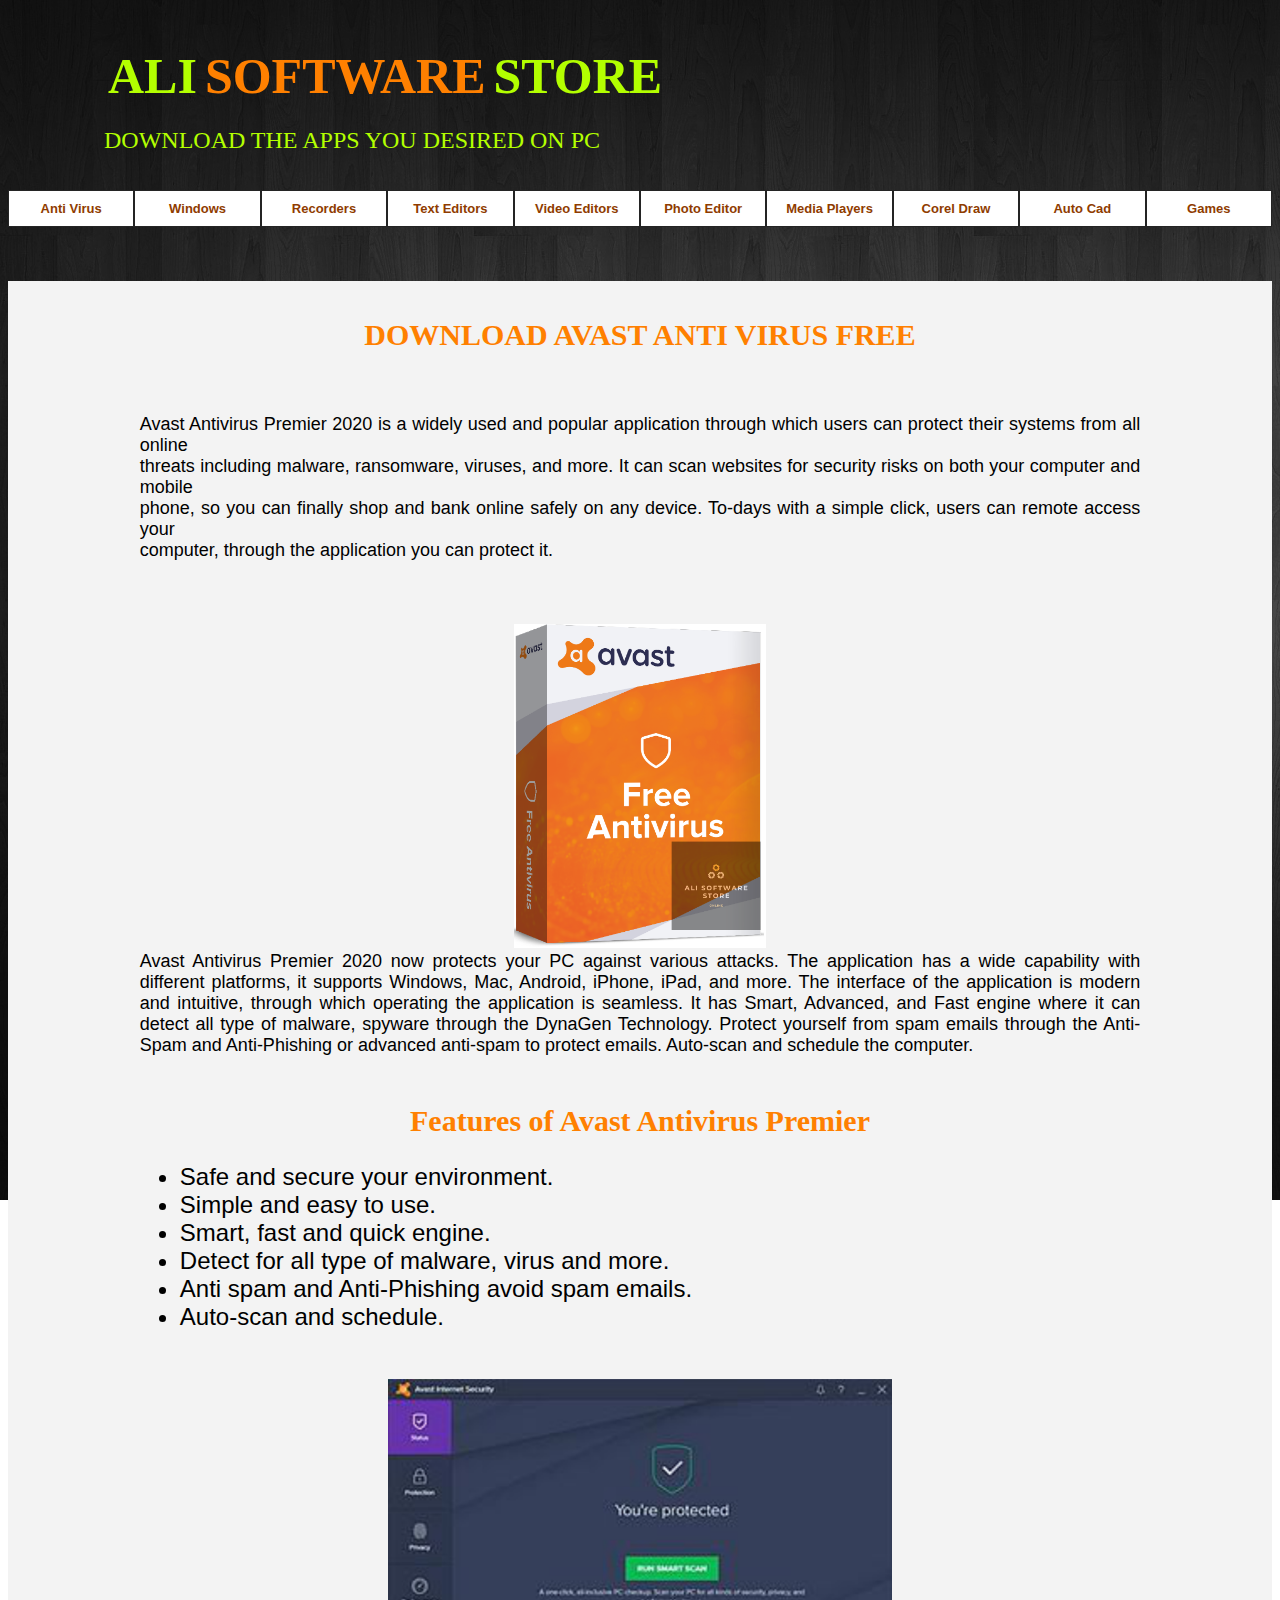
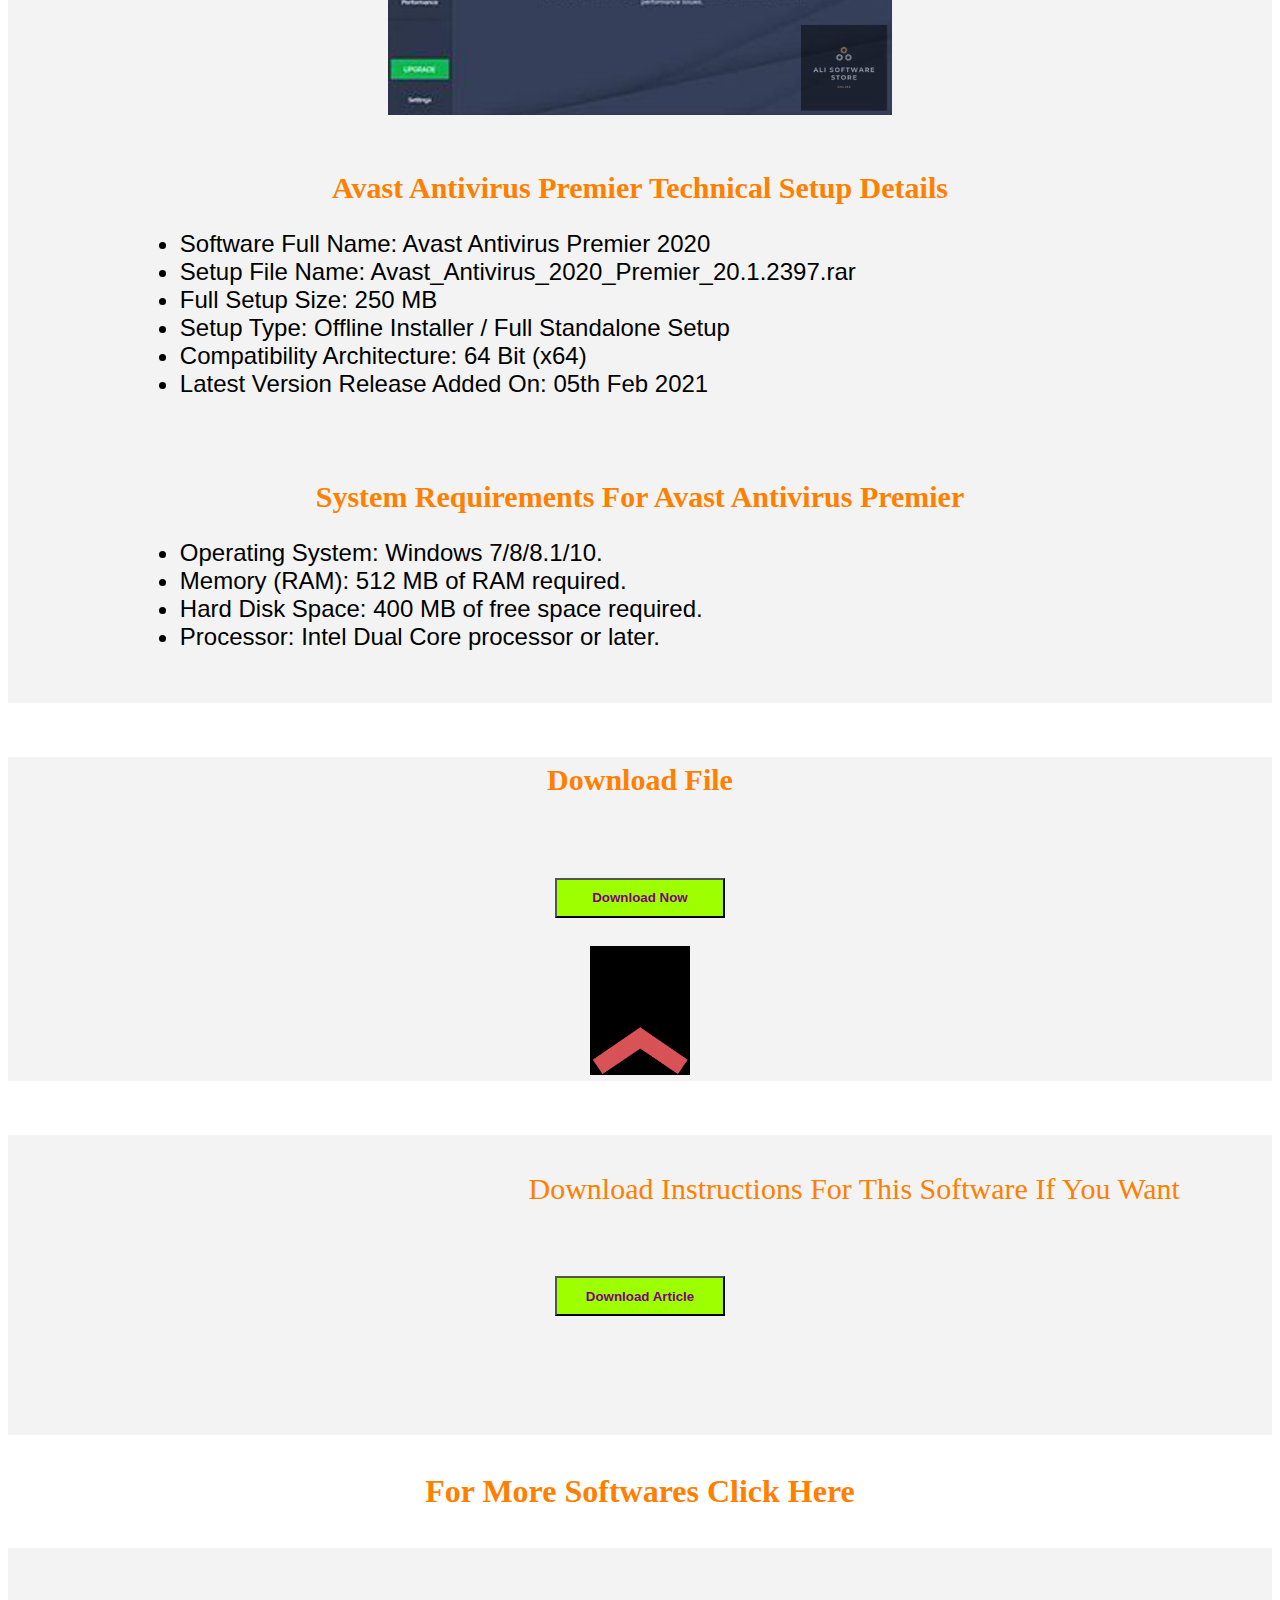
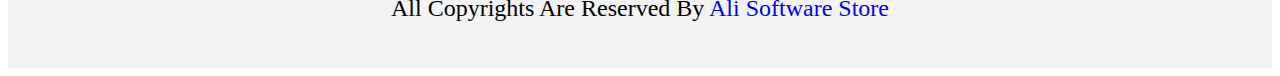
<file: index.html>
<html>
<head>
<title>
		Ali Software Store
</title>



<link rel="icon" href="images/logo.png">



<link rel="stylesheet" href="css.css">


</head>
<body>



<br>

<a href=index.html><h1 align=left><font id=class>&nbsp;&nbsp;&nbsp;&nbsp;&nbsp;&nbsp;&nbsp;&nbsp;ALI</font>        <font id=class1>SOFTWARE</font> <font id=class>STORE</font></h1></a>
			                      <font face=impact color=#b3ff00 size=5>&nbsp;&nbsp;&nbsp;&nbsp;&nbsp;&nbsp;&nbsp;&nbsp;&nbsp;&nbsp;&nbsp;&nbsp;&nbsp;&nbsp;&nbsp;&nbsp;DOWNLOAD THE APPS YOU DESIRED ON PC</font>

<br><br><br>



<table width=100% border=0 height=35 bgcolor= #242424 cellspacing=0><tr>

<td width=10%><a href=https://alifdkjsadflasdyfv.github.io/anti-virus/><button class="btn success"><font size=2%>Anti Virus</font></button></td>
<td width=10%><a href=https://alifdkjsadflasdyfv.github.io/windows/><button class="btn success"><font size=2%>Windows</font></button></td>
<td width=10%><a href=https://alifdkjsadflasdyfv.github.io/recorders/><button class="btn success"><font size=2%>Recorders</font></button></td>
<td width=10%><a href=https://alifdkjsadflasdyfv.github.io/text-editors/><button class="btn success"><font size=2%>Text Editors</font></button></td>
<td width=10%><a href=https://alifdkjsadflasdyfv.github.io/video-editors/><button class="btn success"><font size=2%>Video Editors</font></button></td>
<td width=10%><a href=https://alifdkjsadflasdyfv.github.io/photo-editors/><button class="btn success"><font size=2%>Photo Editor</font></button></td>
<td width=10%><a href=https://alifdkjsadflasdyfv.github.io/media-palyers/><button class="btn success"><font size=2%>Media Players</font></font></button></td>
<td width=10%><a href=https://alifdkjsadflasdyfv.github.io/corel-draw/><button class="btn success"><font size=2%>Corel Draw</font></button></td>
<td width=10%><a href=https://alifdkjsadflasdyfv.github.io/auto-cad/><button class="btn success"><font size=2%>Auto Cad</font></button></td>
<td width=10%><a href=https://alifdkjsadflasdyfv.github.io/Games/><button class="btn success"><font size=2%>Games</font></button></td>
</tr></table>

<br><br><br>


<table width=100% border=0 height=300 bgcolor=#F3f3f3 align=center><tr><td valign=justify>
<center><h1 id=h2>  <br>DOWNLOAD AVAST ANTI VIRUS FREE</h1></center>






<center><br></center><h1 align=center><font face=arial size=4>


<table width=80% align=center><tr><td>
<font face=arial size=4><p align=justify>


Avast Antivirus Premier 2020 is a widely used and popular application through which users can protect their systems from all online<br>threats including malware, ransomware, viruses, and more. It can scan websites for security risks on both your computer and mobile<br>phone, so you can finally shop and bank online safely on any device. To-days with a simple click, users can remote access your<br>computer, through the application you can protect it.</p><br><br>

</font>
</td></tr></table>


<center><img src=images/avast.png width=20%></center>


<table width=80% align=center><tr><td>
<font face=arial size=4><p align=justify>Avast Antivirus Premier 2020 now protects your PC against various attacks. The application has a wide capability with different platforms, it supports Windows, Mac, Android, iPhone, iPad, and more. The interface of the application is modern and intuitive, through which operating the application is seamless. It has Smart, Advanced, and Fast engine where it can detect all type of malware, spyware through the DynaGen Technology. Protect yourself from spam emails through the Anti-Spam and Anti-Phishing or advanced anti-spam to protect emails. Auto-scan and schedule the computer.</p></font>
</td></tr></table>

<br><br>


<table width=80% align=center><tr><td>
<font face=arial size=5><p align=justify>


<h2 align=center id=h2>Features of Avast Antivirus Premier</h2>



<ul><li>Safe and secure your environment.</li>
<li>Simple and easy to use.</li>
<li>Smart, fast and quick engine.</li>
<li>Detect for all type of malware, virus and more.</li>
<li>Anti spam and Anti-Phishing avoid spam emails.</li>
<li>Auto-scan and schedule.</li>
</ul>





</p></font>
</td></tr></table>









<br>

<img src=images/avast-shot.png width=40%>




<table width=80% align=center><tr><td>
<font face=arial size=5><p align=justify>

<br>
<h2 align=center id=h2>Avast Antivirus Premier Technical Setup Details</h2>



<ul><li>Software Full Name: Avast Antivirus Premier 2020</li>
<li>Setup File Name: Avast_Antivirus_2020_Premier_20.1.2397.rar</li>
<li>Full Setup Size: 250 MB</li>
<li>Setup Type: Offline Installer / Full Standalone Setup</li>
<li>Compatibility Architecture: 64 Bit (x64)</li>
<li>Latest Version Release Added On: 05th Feb 2021</li>
</ul>





</p></font>
</td></tr></table>














<table width=80% align=center><tr><td>
<font face=arial size=5><p align=justify>

<br>
<h2 align=center id=h2>System Requirements For Avast Antivirus Premier</h2>



<ul><li>Operating System: Windows 7/8/8.1/10.</li>
<li>Memory (RAM): 512 MB of RAM required.</li>
<li>Hard Disk Space: 400 MB of free space required.</li>
<li>Processor: Intel Dual Core processor or later.</li>
</ul>





</p></font>
</td></tr></table>










</td></tr></table>






<br><br><br>


<table width=100% border=0 height=300 bgcolor=#F3f3f3><tr><td valign=justify>



















<table width=80% align=center><tr><td>
<font face=arial size=5><p align=justify>


<h2 align=center id=h2>Download File</h2>


<br><br>
<center><a href="https://54-38-216-15.xyz/Getintopc.com/avast_pro_antivirus_setup_18.5.3931.rar?md5=EOhogZ0E4uV0SP4rVL5W7Q&expires=1617092681"><button>Download Now</button></a></center>
<br>











<center><img src=images/giphy.gif width=10%></center>




</p></font>
</td></tr></table>








</td></tr></table>





<br><br><br>



<table width=100% border=0 height=300 bgcolor=#F3f3f3><tr><td valign=top>




<font face=arial size=5 id=h2><p align=justify>

<br>&nbsp;&nbsp;&nbsp;&nbsp;&nbsp;&nbsp;&nbsp;&nbsp;&nbsp;&nbsp;&nbsp;&nbsp;&nbsp;&nbsp;&nbsp;&nbsp;&nbsp;&nbsp;&nbsp;&nbsp;&nbsp;&nbsp;&nbsp;&nbsp;&nbsp;&nbsp;&nbsp;&nbsp;&nbsp;&nbsp;&nbsp;&nbsp;&nbsp;&nbsp;&nbsp;&nbsp;&nbsp;&nbsp;&nbsp;&nbsp;&nbsp;&nbsp;&nbsp;&nbsp;&nbsp;&nbsp;&nbsp;&nbsp;&nbsp;&nbsp;&nbsp;&nbsp;&nbsp;&nbsp;&nbsp;&nbsp;&nbsp;&nbsp;&nbsp;&nbsp;&nbsp;&nbsp;&nbsp;&nbsp;&nbsp;&nbsp;&nbsp;&nbsp;





Download Instructions For This Software If You Want


</font>






<center>

<br><br><br><a href=https://aliraffaythegreat.blogspot.com/2021/02/post-for-avast-anti-virus.html><button>Download Article</button></a>

</center>



</td></tr></table>







<br>

<a href=cat.html><h2 align=center><font face=lobster size=6 color=#ff8000>For More Softwares Click Here</font></center></a></h2><br>















<table border=0 width=100% height=120 bgcolor=#F3f3f3><tr><td align=center><font face=lobster size=5>All Copyrights Are Reserved By <a href=http://www.alisoftwarestore.tk>Ali Software Store</a></font></td></tr></table>
</body>
</html>
</file>
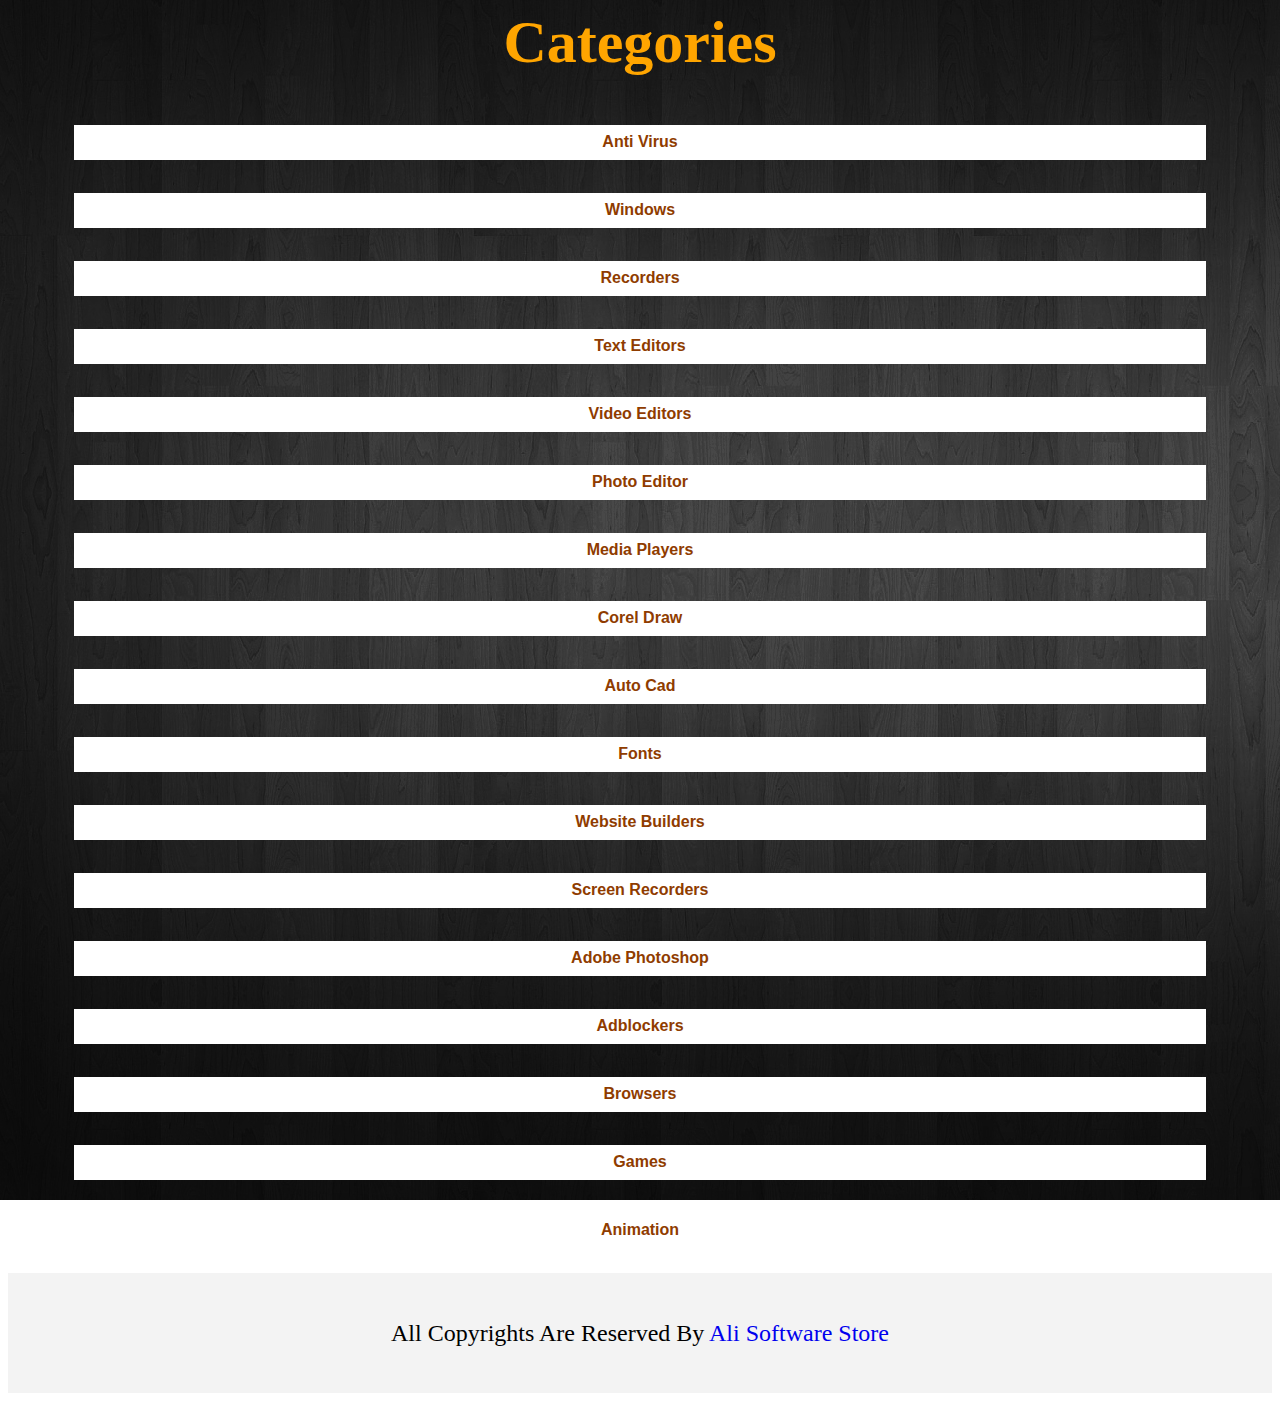
<file: cat.html>
<html>
<head>
<title>
	Ali Software Store || Category
</title>

<link rel="icon" href="images/logo.png">


<style>

body {
  background-image: url("images/bg.png");
  background-repeat: no-repeat;
  background-attachment: fixed;
}

#h1{
	color:orange;
	font-family:lobster;
	font-size:60px;
}




#h1:hover{
	color:#9dff00;
	font-family:lobster;
	font-size:60px;
}






.btn {
  border: 2px solid black;
  background-color: white;
  color: black;

  font-size: 16px;
  cursor: pointer;
}

/* Green */
.success {
  border-color: white;
  color: #8f3c00;
 font-weight:bold;
 height:35px;
 width:100%;
}

.success:hover {
  background-color: #d9d9d9;
  color:#b3ff00;
}




A {text-decoration: none;}
a:visited {color:#ff8000} /* Visited link    */
a:hover {color:#9dff00}   /* Mouse over link */




</style>

</head>





<body>






<h1 align=center id=h1>Categories</h1>



<table width=90% align=center border=0 height=50>

<tr><td><a href=https://alifdkjsadflasdyfv.github.io/anti-virus/><button class="btn success">Anti Virus</button></a></td></tr>

</table>

<br>









<table width=90% align=center border=0 height=50>

<tr><td><a href=windows.html><button class="btn success">Windows</button></a></td></tr>

</table>



<br>






<table width=90% align=center border=0 height=50>

<tr><td><a href=https://alifdkjsadflasdyfv.github.io/windows/><button class="btn success">Recorders</button></a></td></tr>

</table>



<br>




<table width=90% align=center border=0 height=50>

<tr><td><a href=https://alifdkjsadflasdyfv.github.io/text-editors/><button class="btn success">Text Editors</button></a></td></tr>

</table>


<br>








<table width=90% align=center border=0 height=50>

<tr><td><a href=https://alifdkjsadflasdyfv.github.io/video-editors/><button class="btn success">Video Editors</button></a></td></tr>

</table>




<br>






<table width=90% align=center border=0 height=50>

<tr><td><a href=https://alifdkjsadflasdyfv.github.io/photo-editors/><button class="btn success">Photo Editor</button></a></td></tr>

</table>




<br>












<table width=90% align=center border=0 height=50>

<tr><td><a href=https://alifdkjsadflasdyfv.github.io/media-palyers/><button class="btn success">Media Players</button></a></td></tr>

</table>




<br>










<table width=90% align=center border=0 height=50>

<tr><td><a href=https://alifdkjsadflasdyfv.github.io/corel-draw/><button class="btn success">Corel Draw</button></a></td></tr>

</table>




<br>












<table width=90% align=center border=0 height=50>

<tr><td><a href=https://alifdkjsadflasdyfv.github.io/auto-cad/><button class="btn success">Auto Cad</button></a></td></tr>

</table>




<br>










<table width=90% align=center border=0 height=50>

<tr><td><a href=https://alifdkjsadflasdyfv.github.io/fonts/><button class="btn success">Fonts</button></a></td></tr>

</table>




<br>







<table width=90% align=center border=0 height=50>

<tr><td><a href=https://alifdkjsadflasdyfv.github.io/website-builder/><button class="btn success">Website Builders</button></a></td></tr>

</table>




<br>









<table width=90% align=center border=0 height=50>

<tr><td><a href=https://alifdkjsadflasdyfv.github.io/screen-recorder/><button class="btn success">Screen Recorders</button></a></td></tr>

</table>




<br>








<table width=90% align=center border=0 height=50>

<tr><td><a href=https://alifdkjsadflasdyfv.github.io/adobe-photoshop/><button class="btn success">Adobe Photoshop</button></a></td></tr>

</table>




<br>









<table width=90% align=center border=0 height=50>

<tr><td><a href=https://alifdkjsadflasdyfv.github.io/adblock/><button class="btn success">Adblockers</button></a></td></tr>

</table>




<br>







<table width=90% align=center border=0 height=50>

<tr><td><a href=https://alifdkjsadflasdyfv.github.io/browsers/><button class="btn success">Browsers</button></a></td></tr>

</table>




<br>










<table width=90% align=center border=0 height=50>

<tr><td><a href=https://alifdkjsadflasdyfv.github.io/Games/><button class="btn success">Games</button></a></td></tr>

</table>




<br>















<table width=90% align=center border=0 height=50>

<tr><td><a href=https://alifdkjsadflasdyfv.github.io/animation/><button class="btn success">Animation</button></a></td></tr>

</table>




<br>

















<table border=0 width=100% height=120 bgcolor=#F3f3f3><tr><td align=center><font face=lobster size=5>All Copyrights Are Reserved By <a href=http://www.alisoftwarestore.tk>Ali Software Store</a></font></td></tr></table>














</body>
</html>
</file>
<file: css.css>
body {
  background-image: url("images/bg.png");
  background-repeat: no-repeat;
  background-attachment: fixed;
}






#logo{
	
}


#class{
                  color:#b3ff00;
	font-size:50px;
	font-family:impact;
}



#class:hover{
                  color:#b3ff00;
	font-size:50px;
	font-family:impact;
}




#class1{
                  color:#ff8000;

	font-size:50px;
	font-family:impact;
}

#class1:hover{
                  color:purple;
	
	font-size:50px;
	font-family:impact;
}




A {text-decoration: none;}
a:visited {color:#ff8000} /* Visited link    */
a:hover {color:#9dff00}   /* Mouse over link */





.btn {
  border: 2px solid black;
  background-color: white;
  color: black;

  font-size: 16px;
  cursor: pointer;
}

/* Green */
.success {
  border-color: white;
  color: #8f3c00;
 font-weight:bold;
 height:35px;
 width:100%;
}

.success:hover {
  background-color: #d9d9d9;
  font-weight:bold;
  height:35px;
  width:100%;
  color:#b3ff00;
}







#h2
{
font-family:IMPACT;
font-size:30px;
color:#ff8000;
}





#h2:hover
{
font-family:IMPACT;
font-size:30px;
color:#9dff00;
}




button{
	height:40px;
	width:170px;
	color:purple;
	font-weight:bold;
	background-color:#9dff00;
}







button:hover{
	height:40px;
	width:170px;
	color:#9dff00;
	font-weight:bold;
	background-color:#ff8000;
}
</file>
